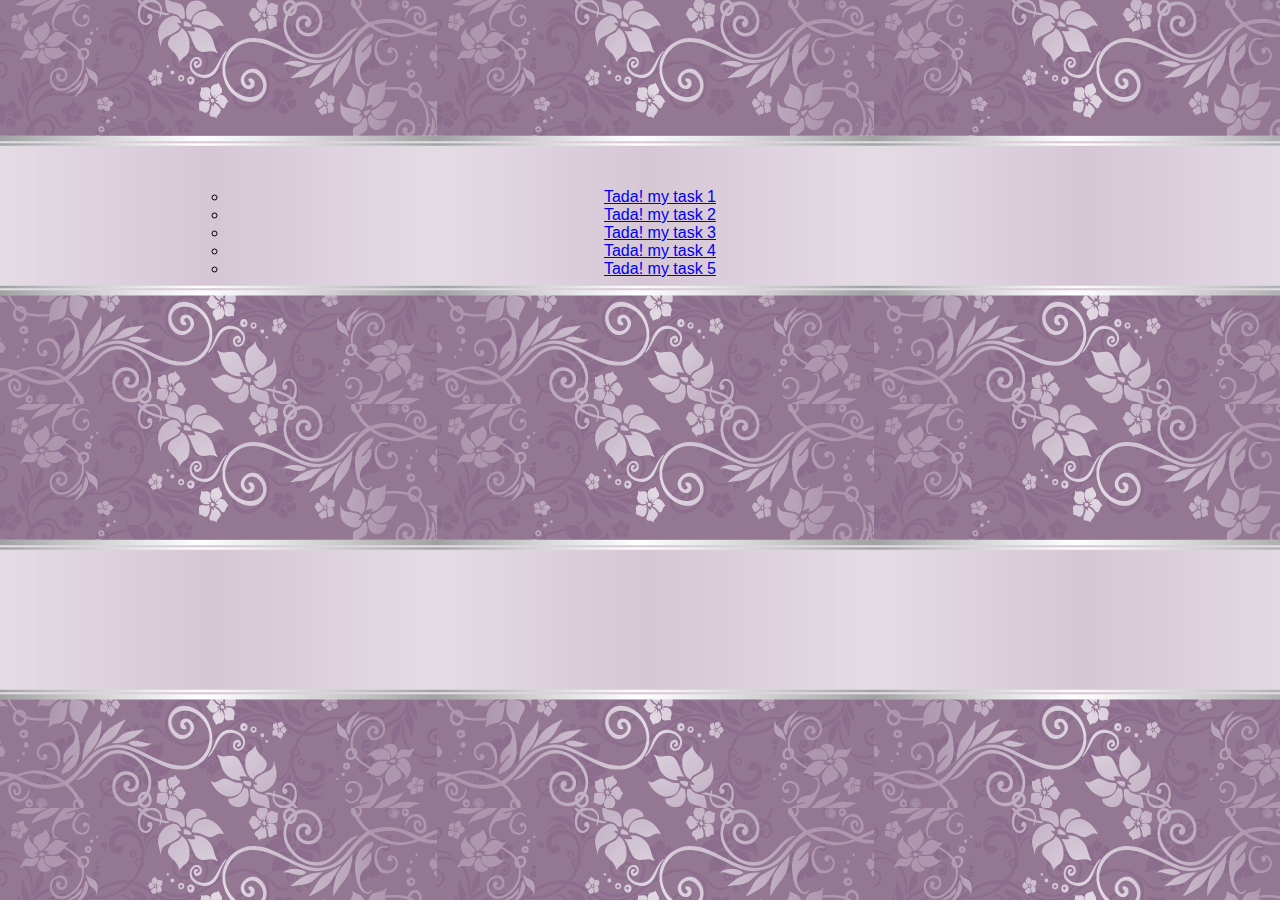
<file: index.html>
<!DOCTYPE hml>
<html>
<head>
	<title></title>
	
<style>
ul {
list-style-type: circle;
font-color: pink;

} 
body {
	background: url("Purple-floral.jpg");
	text-align: center;
	font-family: helvetica;
	padding: 180px;
}
</style>
</head>
<body>
	
<ul>

<li><a href="task1.html">Tada! my task 1</a></li>

<li><a href="task2.html">Tada! my task 2</a></li>

<li><a href="task3.html">Tada! my task 3</a></li>

<li><a href="task4.html">Tada! my task 4</a></li>

<li><a href="task5.html">Tada! my task 5</a></li>

</ul>
</body>
</html>
</file>
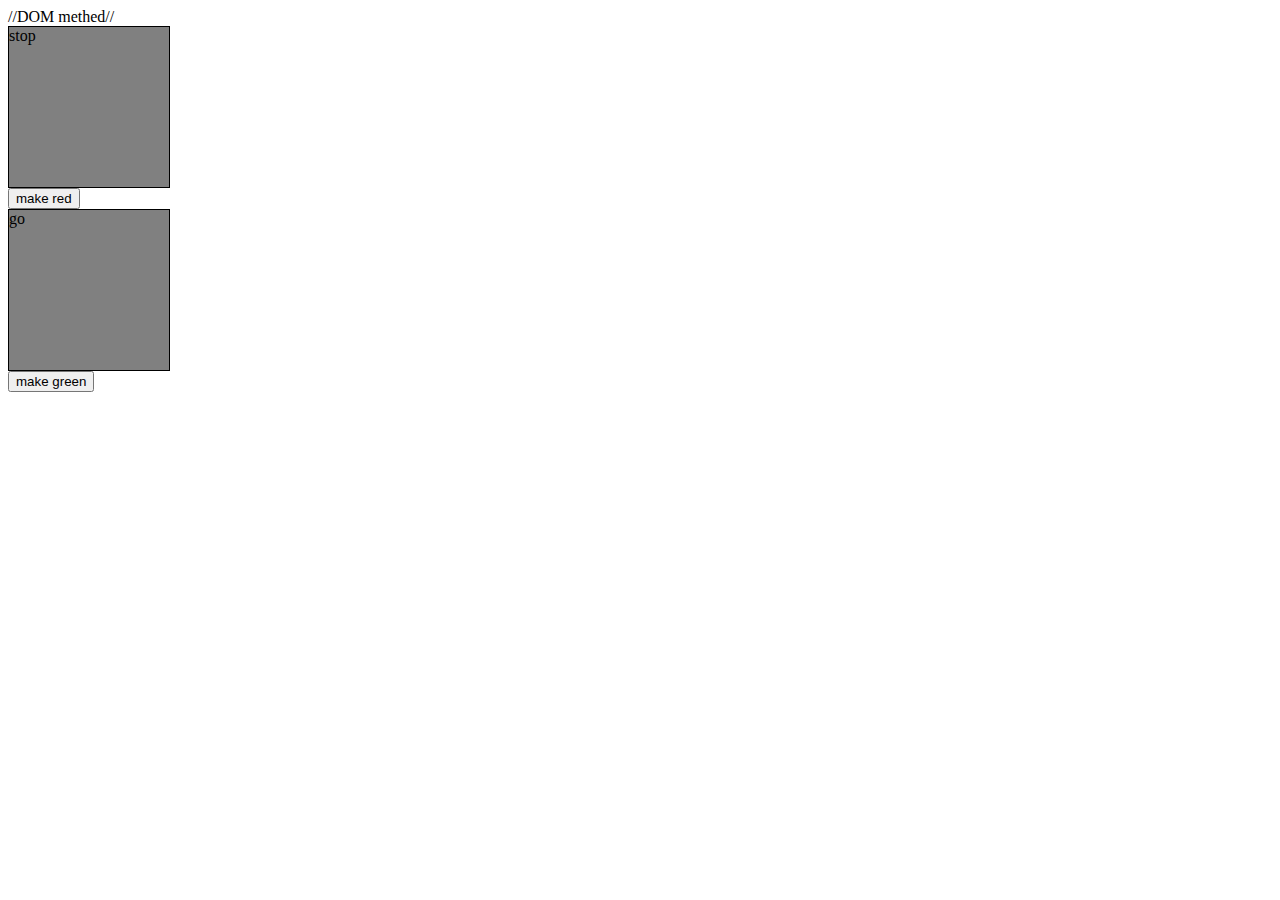
<file: task2.html>
<!DOCTYPE html>
<html>
<head>

<title>task2 squares</title>
<link  rel="stylesheet" type="text/css" href="task2.css">
</style>
</head>
<body>
										//DOM methed//
<div id="redBlock"class="grey">stop</div>
<button id="stopButton">make red</button>

<div id="greenBlock" class="grey">go</div>
<button id="goButton">make green</button>

<script type="text/javascript">

var redButton = document.getElementById("stopButton");

redButton.addEventListener("click", function () {
var redBlock = document.getElementById("redBlock");
redBlock.className = "red";
});
 
 var greenButton = document.getElementById("goButton");

greenButton.addEventListener("click", function () {
var greenBlock = document.getElementById("greenBlock");
greenBlock.className = "green";
});


</script>
</body>
</html>
</file>
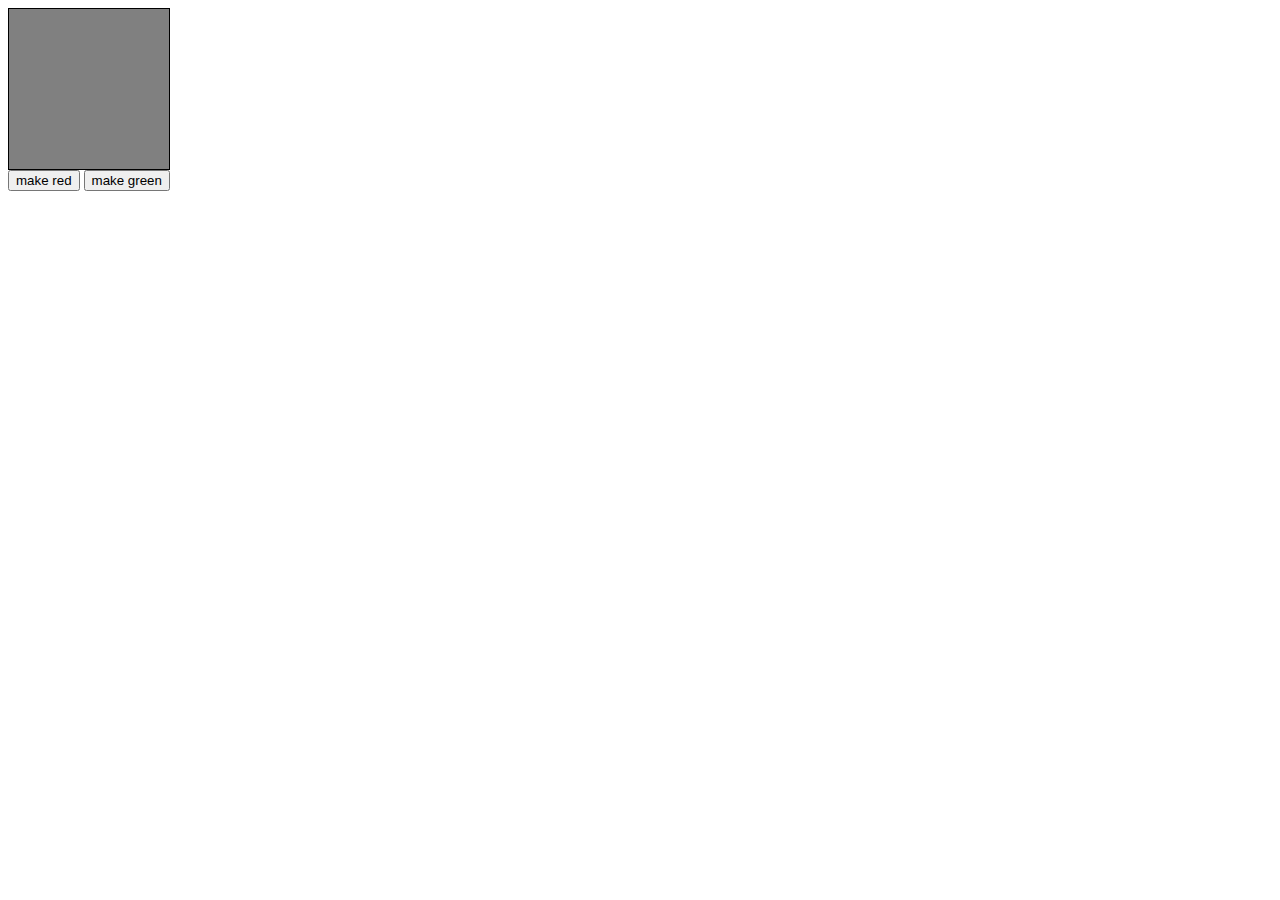
<file: task3.html>
<!DOCTYPE html>
<html>
<head><title></title>
<link rel="stylesheet" type="text/css" href="task3.css">
</head>
<body>
<div id="block" class="grey"></div>
<button id="redbutton">make red</button>
<button id="greenbutton">make green</button>

<script type="text/javascript" src="task3.js">
</script>
</body>
</html>
</file>
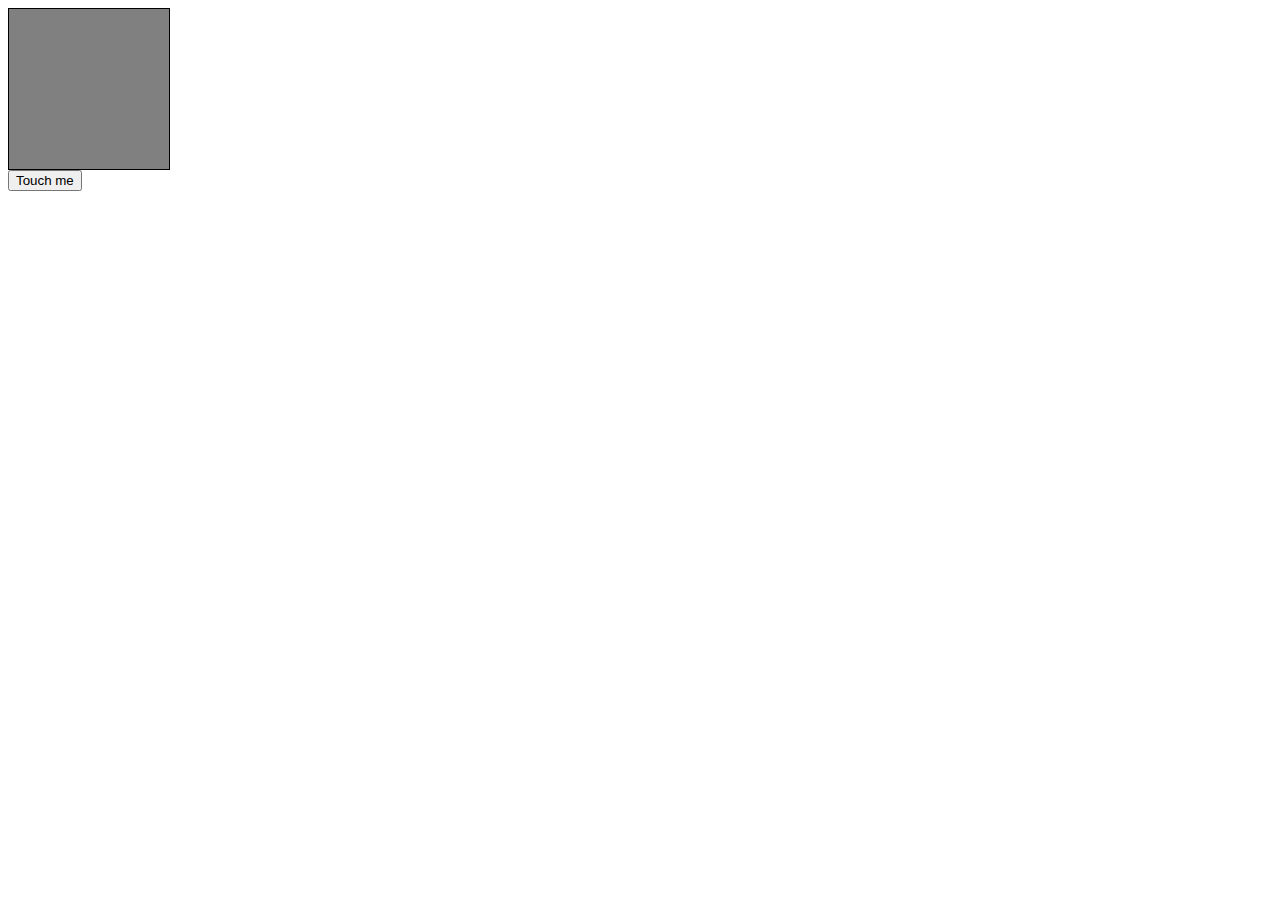
<file: task4.html>
<!DOCTYPE html>
	<html>
	<head>
		<title>t4:one button changing colors</title>

		<link rel="stylesheet" type="text/css" href="task4.css">

	</head>
	<body>
	<div id="block" class="grey"></div>

	<button id="button">Touch me</button>

<script type="text/javascript" src="task4.js">
	</script>

	</body>
	</html>
</file>
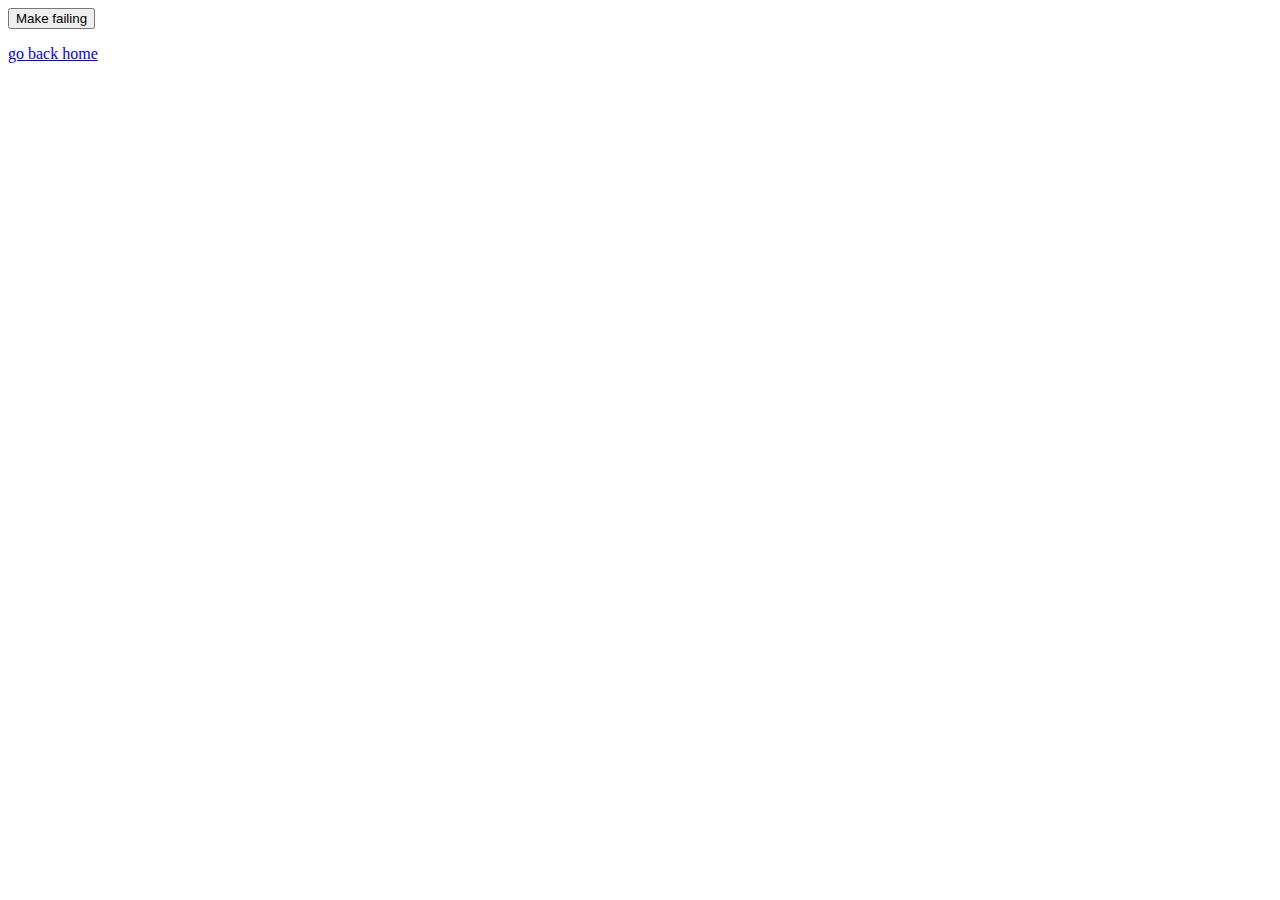
<file: task5.html>
<!DOCTYPE html>
<html>
<head>
<title>t5:test my funtion</title>
<link rel="stylesheet" type="text/css" href="task5.css">

</head>
<body>
	<div id="testresult" class="grey">
	</div>
<button id="button">Make failing</button>

<p><a href="index.html">go back home</a></p>

<script type ="text/javascript" src="task5.js"></script>
<script type ="text/javascript" src="task5_tests.js"></script>
</body>
</html>
</file>
<file: task2.css>
.grey {
height: 10em;
width: 10em;
background-color: grey;
border: 1px solid black;
}
.red {
height: 10em;
width: 10em;
background-color: red;
border:1px solid black;
}
.green {
height: 10em;
width: 10em;
background-color: green;
border:1px solid black;
}
</file>
<file: task3.css>
.grey {
height: 10em;
width: 10em;
background-color: grey;
border: 1px solid black;
}
.red {
height: 10em;
width: 10em;
background-color: red;
border:1px solid black;

}
.green {
height: 10em;
width: 10em;
background-color: green;
border:1px solid black;

}
</file>
<file: task4.css>
.grey {
height: 10em;
width: 10em;
background-color: grey;
border: 1px solid black;
}
.red {
height: 10em;
width: 10em;
background-color: red;
border:1px solid black;
}
.green {
height: 10em;
width: 10em;
background-color: green;
border:1px solid black;
}
</file>
<file: task5.css>
.grey {
	height: 10em;
	width: 10em;
	background-color: grey;
	border:1px solid black;
}

.failing {
	height: 10em;
	width: 10em;
	background-color: red;
	border:1px solid black;
}

.passing {
	height: 10em;
	width: 10em;
	background-color: green;
	border:1px solid black;
}
</file>
